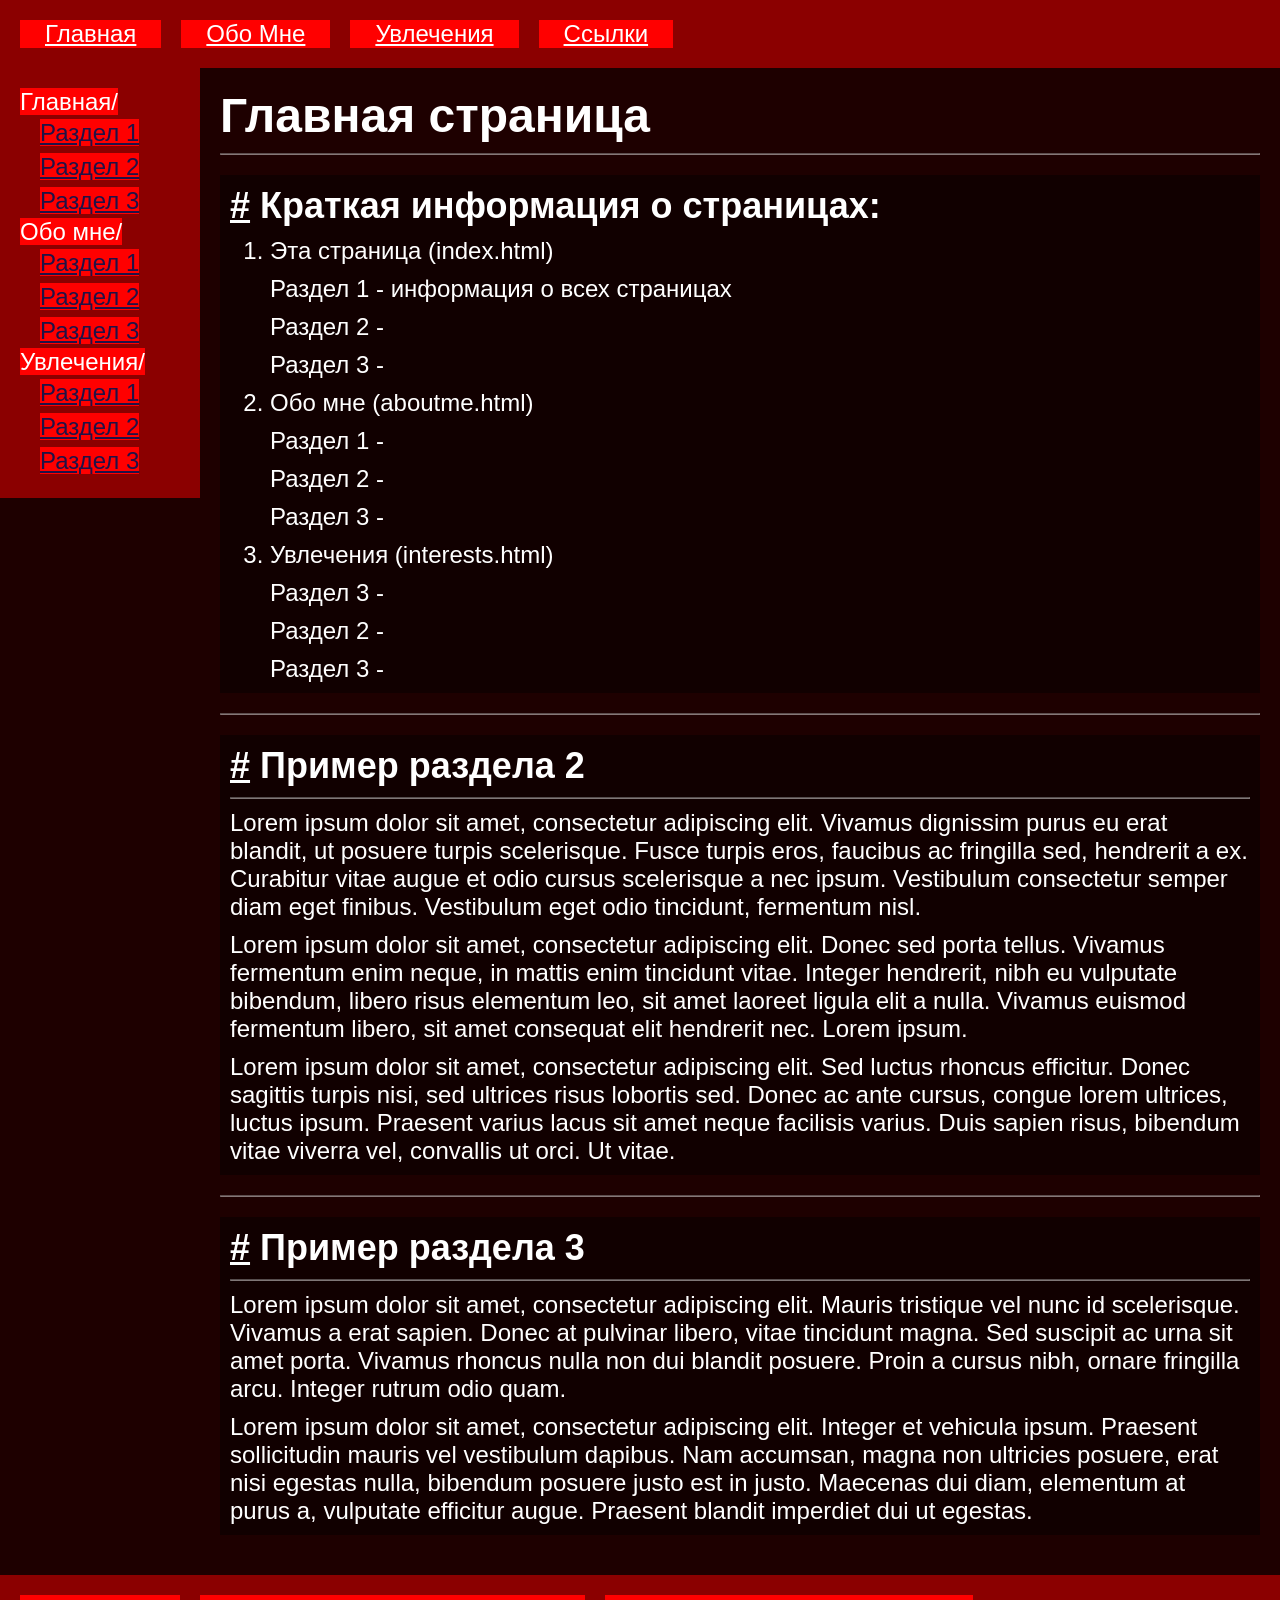
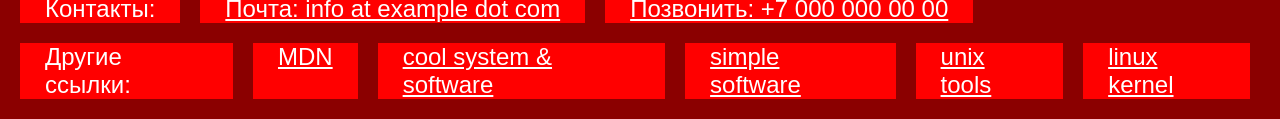
<file: lab2/index.html>
<!DOCTYPE html>
<html>
    <head>
        <link rel="stylesheet" href="style.css">
        <meta charset="UTF-8">
    </head>
    <body>
        <header>
            <ul>
                <li><a href="index.html">Главная</a></li>
                <li><a href="aboutme.html">Обо Мне</a></li>
                <li><a href="interests.html">Увлечения</a></li>
                <li><a href="#links">Ссылки</a></li>
            </ul>
        </header>
        <nav>
            <ul>
                <li><a href="index.html">Главная/</a>
                    <ul>
                        <li><a href="index.html#1">Раздел 1</a></li>
                        <li><a href="index.html#2">Раздел 2</a></li>
                        <li><a href="index.html#3">Раздел 3</a></li>
                    </ul>
                </li>
                <li><a href="aboutme.html">Обо мне/</a>
                    <ul>
                        <li><a href="aboutme.html#1">Раздел 1</a></li>
                        <li><a href="aboutme.html#2">Раздел 2</a></li>
                        <li><a href="aboutme.html#3">Раздел 3</a></li>
                    </ul>
                </li>
                <li><a href="interests.html">Увлечения/</a>
                    <ul>
                        <li><a href="interests.html#1">Раздел 1</a></li>
                        <li><a href="interests.html#2">Раздел 2</a></li>
                        <li><a href="interests.html#3">Раздел 3</a></li>
                    </ul>
                </li>
            </ul>
        </nav>
        <main>
            <h1>Главная страница</h1>
            <hr>
            <section id="1">
            <h2 ><a href="#1">#</a> Краткая информация о страницах: </h2>
            <ol>
                <li>
                    <p>Эта страница (index.html)</p>
                    <ul class="listnostyle">
                        <li><p>Раздел 1 - информация о всех страницах</p></li>
                        <li><p>Раздел 2 - </p></li>
                        <li><p>Раздел 3 - </p></li>
                    </ul>
                </li>
                <li>
                    <p>Обо мне (aboutme.html)</p>
                    <ul class="listnostyle">
                        <li><p>Раздел 1 - </p></li>
                        <li><p>Раздел 2 - </p></li>
                        <li><p>Раздел 3 - </p></li>
                    </ul>
                </li>
                <li>
                    <p>Увлечения (interests.html)</p>
                    <ul class="listnostyle">
                        <li><p>Раздел 3 - </p></li>
                        <li><p>Раздел 2 - </p></li>
                        <li><p>Раздел 3 - </p></li>
                    </ul>
                </li>
            </ol>
            </section>
            <hr>
            <section id="2">
            <h2><a href="#">#</a> Пример раздела 2</h2>
            <hr>
            <p>Lorem ipsum dolor sit amet, consectetur adipiscing elit. Vivamus dignissim purus eu erat blandit, ut posuere turpis scelerisque. Fusce turpis eros, faucibus ac fringilla sed, hendrerit a ex. Curabitur vitae augue et odio cursus scelerisque a nec ipsum. Vestibulum consectetur semper diam eget finibus. Vestibulum eget odio tincidunt, fermentum nisl.</p>
            <p>Lorem ipsum dolor sit amet, consectetur adipiscing elit. Donec sed porta tellus. Vivamus fermentum enim neque, in mattis enim tincidunt vitae. Integer hendrerit, nibh eu vulputate bibendum, libero risus elementum leo, sit amet laoreet ligula elit a nulla. Vivamus euismod fermentum libero, sit amet consequat elit hendrerit nec. Lorem ipsum.</p>
            <p>Lorem ipsum dolor sit amet, consectetur adipiscing elit. Sed luctus rhoncus efficitur. Donec sagittis turpis nisi, sed ultrices risus lobortis sed. Donec ac ante cursus, congue lorem ultrices, luctus ipsum. Praesent varius lacus sit amet neque facilisis varius. Duis sapien risus, bibendum vitae viverra vel, convallis ut orci. Ut vitae.</p>
            </section>
            <hr>
            <section id="3">
            <h2><a href="#3">#</a> Пример раздела 3</h2>
            <hr>
            <p>Lorem ipsum dolor sit amet, consectetur adipiscing elit. Mauris tristique vel nunc id scelerisque. Vivamus a erat sapien. Donec at pulvinar libero, vitae tincidunt magna. Sed suscipit ac urna sit amet porta. Vivamus rhoncus nulla non dui blandit posuere. Proin a cursus nibh, ornare fringilla arcu. Integer rutrum odio quam.</p>
            <p>Lorem ipsum dolor sit amet, consectetur adipiscing elit. Integer et vehicula ipsum. Praesent sollicitudin mauris vel vestibulum dapibus. Nam accumsan, magna non ultricies posuere, erat nisi egestas nulla, bibendum posuere justo est in justo. Maecenas dui diam, elementum at purus a, vulputate efficitur augue. Praesent blandit imperdiet dui ut egestas.</p>
            </section>
        </main>
        <footer id="links">
            <ul>
                <li>Контакты:</li>
                <li><a href="mailto:info@example.com">Почта: info at example dot com</a></li>
                <li><a href="tel:+70000000000">Позвонить: +7 000 000 00 00</a></li>
            </ul>
            <ul>
                <li>Другие ссылки:</li>
                <li><a href="https://developer.mozilla.org/en-US/">MDN</a></li>
                <li><a href="https://www.openbsd.org/">cool system & software</a></li>
                <li><a href="https://suckless.org">simple software</a></li>
                <li><a href="https://busybox.net/">unix tools</a></li>
                <li><a href="https://kernel.org">linux kernel</a></li>
            </ul>
        </footer>
    </body>
</html>
</file>
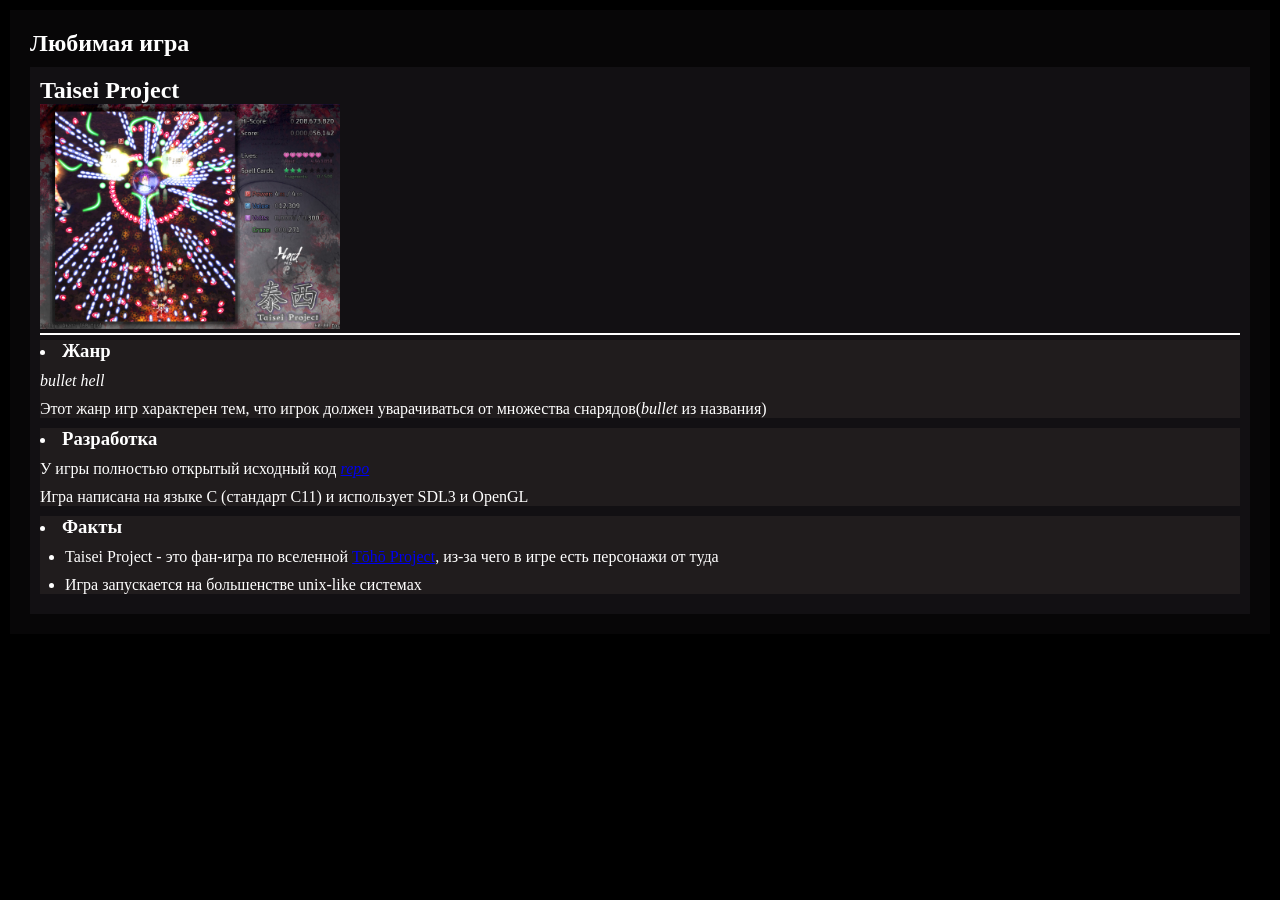
<file: lab1/base/index.html>
<!-- Вариант 8 -->
<!DOCTYPE html>
<html>
<style>
* {
    margin: 0;
    padding: 0;
}
body {
    background-color: black;
    color: white;
}
a:visited {
    color:inherit;
}
hr {
    border: 0.5px solid;
}
p {
    margin: 10px 0px;
}
h1 {
    margin: 10px
}
ol, ul {
    list-style-position: inside; 
}
ul, ul li {
    list-style-type: disc;
}
h1 {
    font-weight: normal;
}
article, section {
    margin: 10px;
    padding: 10px;
}
section {
    background-color: #070607;
}
article {
    background-color: #121013;
}
.inline {
    display: inline;
}
.embeddedlist {
    list-style-position: outside;
    margin-left: 25px;
}
.info {
    margin-top: 5px;
}
.info li{
    background-color: #201c1d;
}
</style>
<head>
    <title>Любимая игра</title>
    <meta charset="UTF-8">
    <meta name="viewport" content="width=device-width, initial-scale=1.0">
</head>
    <section>
        <h1><strong>Любимая игра</strong></h1>
        <article>
            <h2>Taisei Project</h2>
            <img src="taisei.jpg" alt="изображение игры taisei project" width="300">
            <hr>
            <ul class="info">
                <li>
                    <h3 class="inline">Жанр</h3>
                    <p><em>bullet hell</em></p>
                    <p>Этот жанр игр характерен тем, что игрок должен уварачиваться от множества снарядов(<em>bullet</em> из названия)</p>
                </li>
                <li>
                    <h3 class="inline">Разработка</h3>
                    <p>У игры полностью открытый исходный код <a href="https://taisei-project.org/code" target="_blank"><em>repo</em></a></p>
                    <p>Игра написана на языке C (стандарт C11) и использует SDL3 и OpenGL</p>
                </li>
                <li>
                    <h3 class="inline">Факты</h3>
                    <ol>
                        <li class="embeddedlist"><p>Taisei Project - это фан-игра по вселенной <a href="https://en.wikipedia.org/wiki/Touhou_Project" target="_blank">Tōhō Project</a>, из-за чего в игре есть персонажи от туда</p></li>
                        <li class="embeddedlist"><p>Игра запускается на большенстве unix-like системах</p></li>
                    </ol>
                </li>
            </ul>
        </article>
    </section>
</main>
</body>
</html>
</file>
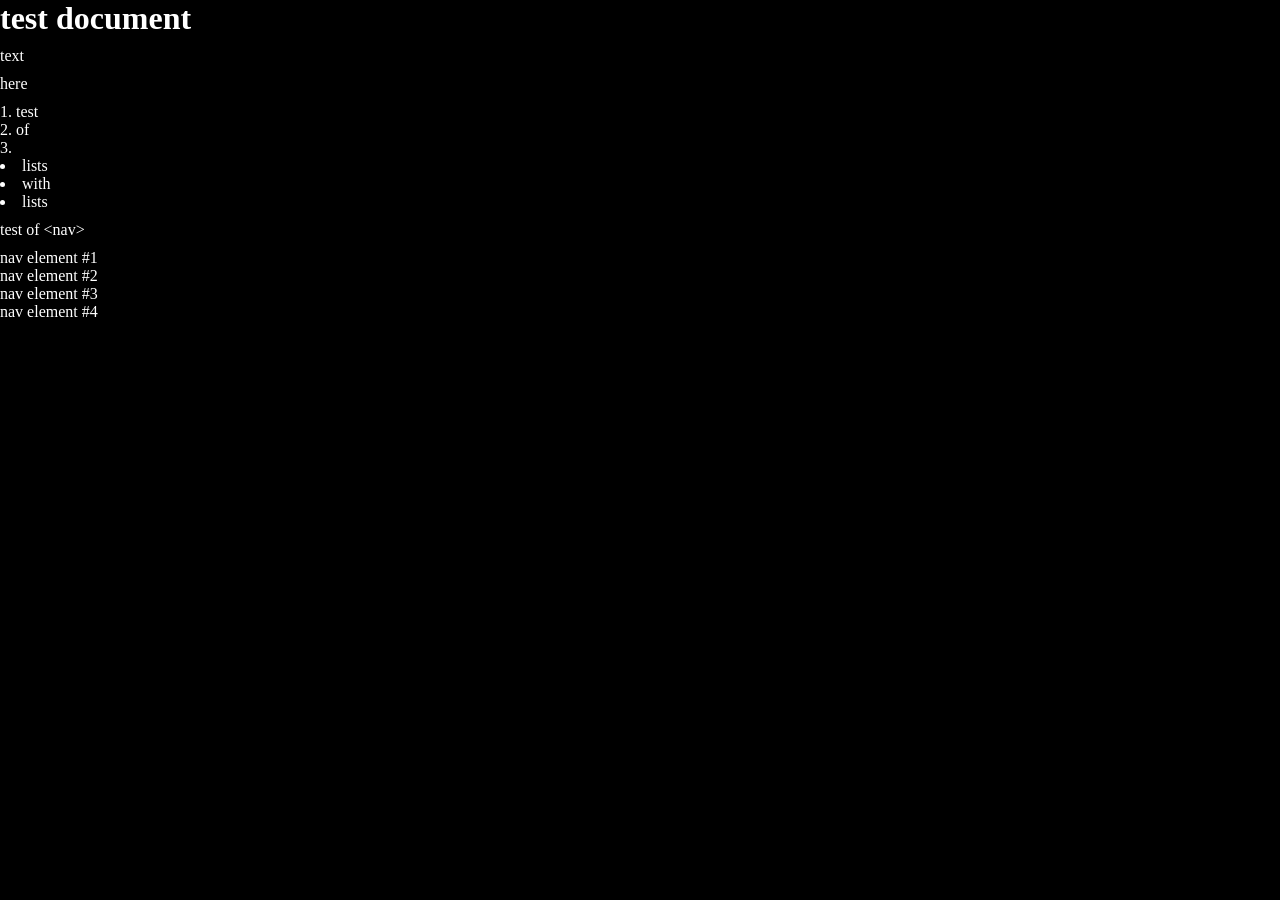
<file: lab1/base.html>
<!DOCTYPE html>
<html>
<style>
* {
    margin: 0;
    padding: 0;
}
body {
    background-color: black;
    color: white;
}
a:visited {
    color:inherit;
}
p {
    margin: 10px 0px;
}
h1 {
    font-weight: normal;
}
ol, ul, li {
    list-style-position: inside; 
}
ul, ul li {
    list-style-type: disc;
}
.nav, .nav li {
    list-style: none;
    margin: 0;
}
nav {
    float: left;
    width: 200px;
}
article, section {
    margin: 10px;
    padding: 10px;
}
</style>
<head>
    <title>title.</title>
    <meta charset="UTF-8">
    <meta name="viewport" content="width=device-width, initial-scale=1.0">
</head>
<body>
    <h1><strong>test document</strong></h1>
    <p>text</p>
    <p>here</p>
    <ol>
        <li>test</li>
        <li>of</li>
        <li>
            <ul>
                <li>lists</li>
                <li>with</li>
                <li>lists</li>
            </ul>
        </li>
    </ol>
    <p>test of &lt;nav&gt;</p>
    <nav>
        <ul class="nav">
            <li>nav element #1</li>
            <li>nav element #2</li>
            <li>nav element #3</li>
            <li>nav element #4</li>
        </ul>
    </nav>
</body>
</html>
</file>
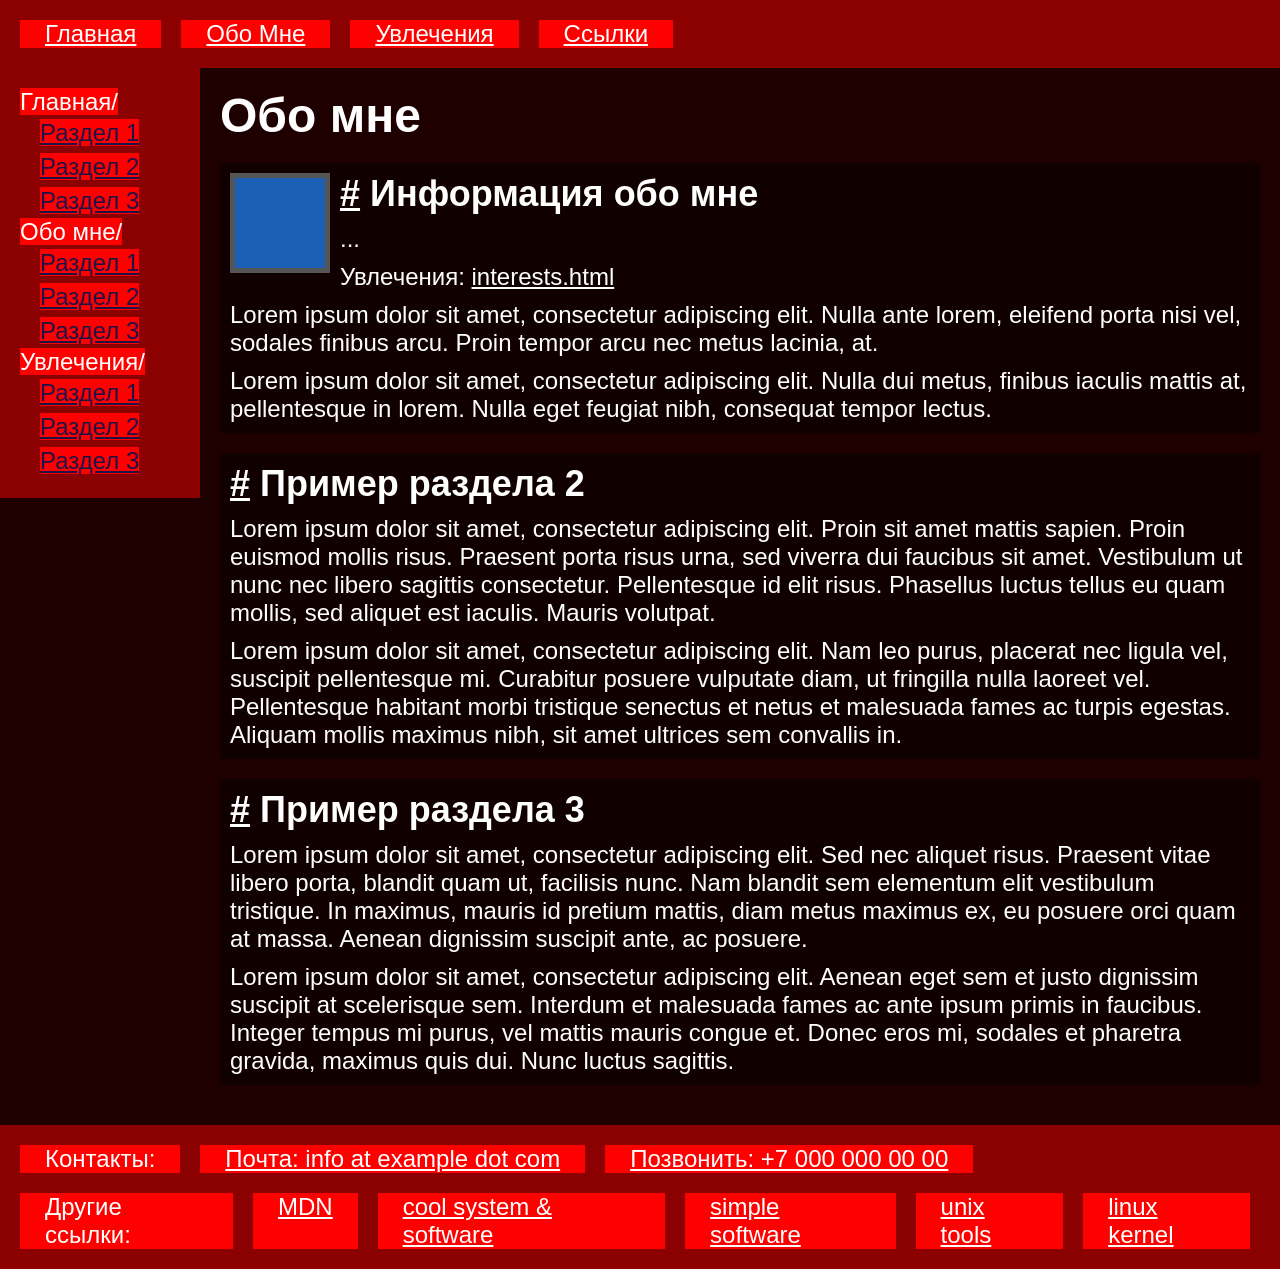
<file: lab2/aboutme.html>
<!DOCTYPE html>
<html>
    <head>
        <link rel="stylesheet" href="style.css">
        <meta charset="UTF-8">
    </head>
    <body>
        <header>
            <ul>
                <li><a href="index.html">Главная</a></li>
                <li><a href="aboutme.html">Обо Мне</a></li>
                <li><a href="interests.html">Увлечения</a></li>
                <li><a href="#links">Ссылки</a></li>
            </ul>
        </header>
        <nav>
            <ul>
                <li><a href="index.html">Главная/</a>
                    <ul>
                        <li><a href="index.html#1">Раздел 1</a></li>
                        <li><a href="index.html#2">Раздел 2</a></li>
                        <li><a href="index.html#3">Раздел 3</a></li>
                    </ul>
                </li>
                <li><a href="aboutme.html">Обо мне/</a>
                    <ul>
                        <li><a href="aboutme.html#1">Раздел 1</a></li>
                        <li><a href="aboutme.html#2">Раздел 2</a></li>
                        <li><a href="aboutme.html#3">Раздел 3</a></li>
                    </ul>
                </li>
                <li><a href="interests.html">Увлечения/</a>
                    <ul>
                        <li><a href="interests.html#1">Раздел 1</a></li>
                        <li><a href="interests.html#2">Раздел 2</a></li>
                        <li><a href="interests.html#3">Раздел 3</a></li>
                    </ul>
                </li>
            </ul>
        </nav>
        <main>
            <h1>Обо мне</h1>
            <section id="1">
                <img src="avatar.png" alt="avatar" width=100 class="avatar">
                <h2><a href="#1">#</a> Информация обо мне</h2>
                <p>...</p>
                <p>Увлечения: <a href="interests.html">interests.html</a></p>
                <p>Lorem ipsum dolor sit amet, consectetur adipiscing elit. Nulla ante lorem, eleifend porta nisi vel, sodales finibus arcu. Proin tempor arcu nec metus lacinia, at.</p>
                <p>Lorem ipsum dolor sit amet, consectetur adipiscing elit. Nulla dui metus, finibus iaculis mattis at, pellentesque in lorem. Nulla eget feugiat nibh, consequat tempor lectus.</p>
            </section>
            <section id="2">
                <h2><a href="#2">#</a> Пример раздела 2</h2>
                <p>Lorem ipsum dolor sit amet, consectetur adipiscing elit. Proin sit amet mattis sapien. Proin euismod mollis risus. Praesent porta risus urna, sed viverra dui faucibus sit amet. Vestibulum ut nunc nec libero sagittis consectetur. Pellentesque id elit risus. Phasellus luctus tellus eu quam mollis, sed aliquet est iaculis. Mauris volutpat.</p>
                <p>Lorem ipsum dolor sit amet, consectetur adipiscing elit. Nam leo purus, placerat nec ligula vel, suscipit pellentesque mi. Curabitur posuere vulputate diam, ut fringilla nulla laoreet vel. Pellentesque habitant morbi tristique senectus et netus et malesuada fames ac turpis egestas. Aliquam mollis maximus nibh, sit amet ultrices sem convallis in.</p>
            </section>
            <section id="3">
                <h2><a href="#3">#</a> Пример раздела 3</h2>
                <p>Lorem ipsum dolor sit amet, consectetur adipiscing elit. Sed nec aliquet risus. Praesent vitae libero porta, blandit quam ut, facilisis nunc. Nam blandit sem elementum elit vestibulum tristique. In maximus, mauris id pretium mattis, diam metus maximus ex, eu posuere orci quam at massa. Aenean dignissim suscipit ante, ac posuere.</p>
                <p>Lorem ipsum dolor sit amet, consectetur adipiscing elit. Aenean eget sem et justo dignissim suscipit at scelerisque sem. Interdum et malesuada fames ac ante ipsum primis in faucibus. Integer tempus mi purus, vel mattis mauris congue et. Donec eros mi, sodales et pharetra gravida, maximus quis dui. Nunc luctus sagittis.</p>
            </section>
        </main>
        <footer id="links">
            <ul>
                <li>Контакты:</li>
                <li><a href="mailto:info@example.com">Почта: info at example dot com</a></li>
                <li><a href="tel:+70000000000">Позвонить: +7 000 000 00 00</a></li>
            </ul>
            <ul>
                <li>Другие ссылки:</li>
                <li><a href="https://developer.mozilla.org/en-US/">MDN</a></li>
                <li><a href="https://www.openbsd.org/">cool system & software</a></li>
                <li><a href="https://suckless.org">simple software</a></li>
                <li><a href="https://busybox.net/">unix tools</a></li>
                <li><a href="https://kernel.org">linux kernel</a></li>
            </ul>
        </footer>
    </body>
</html>
</file>
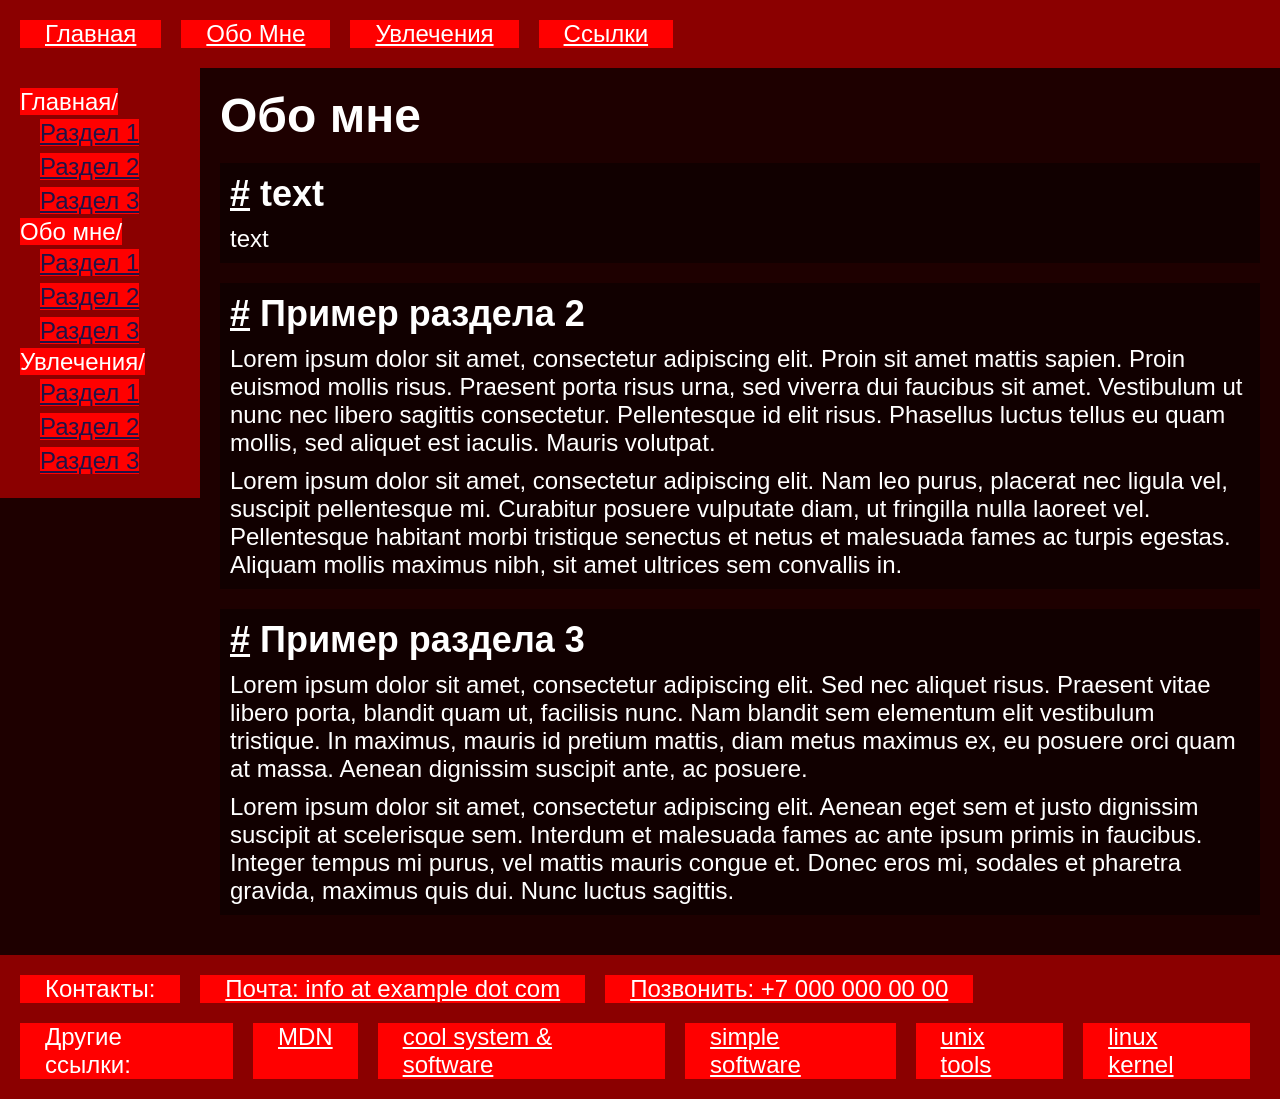
<file: lab2/interests.html>
<!DOCTYPE html>
<html>
    <head>
        <link rel="stylesheet" href="style.css">
        <meta charset="UTF-8">
    </head>
    <body>
        <header>
            <ul>
                <li><a href="index.html">Главная</a></li>
                <li><a href="aboutme.html">Обо Мне</a></li>
                <li><a href="interests.html">Увлечения</a></li>
                <li><a href="#links">Ссылки</a></li>
            </ul>
        </header>
        <nav>
            <ul>
                <li><a href="index.html">Главная/</a>
                    <ul>
                        <li><a href="index.html#1">Раздел 1</a></li>
                        <li><a href="index.html#2">Раздел 2</a></li>
                        <li><a href="index.html#3">Раздел 3</a></li>
                    </ul>
                </li>
                <li><a href="aboutme.html">Обо мне/</a>
                    <ul>
                        <li><a href="aboutme.html#1">Раздел 1</a></li>
                        <li><a href="aboutme.html#2">Раздел 2</a></li>
                        <li><a href="aboutme.html#3">Раздел 3</a></li>
                    </ul>
                </li>
                <li><a href="interests.html">Увлечения/</a>
                    <ul>
                        <li><a href="interests.html#1">Раздел 1</a></li>
                        <li><a href="interests.html#2">Раздел 2</a></li>
                        <li><a href="interests.html#3">Раздел 3</a></li>
                    </ul>
                </li>
            </ul>
        </nav>
        <main>
            <h1>Обо мне</h1>
            <section id="1">
                <h2><a href="#1">#</a> text</h2>
                <p>text</p>
            </section>
            <section id="2">
                <h2><a href="#2">#</a> Пример раздела 2</h2>
                <p>Lorem ipsum dolor sit amet, consectetur adipiscing elit. Proin sit amet mattis sapien. Proin euismod mollis risus. Praesent porta risus urna, sed viverra dui faucibus sit amet. Vestibulum ut nunc nec libero sagittis consectetur. Pellentesque id elit risus. Phasellus luctus tellus eu quam mollis, sed aliquet est iaculis. Mauris volutpat.</p>
                <p>Lorem ipsum dolor sit amet, consectetur adipiscing elit. Nam leo purus, placerat nec ligula vel, suscipit pellentesque mi. Curabitur posuere vulputate diam, ut fringilla nulla laoreet vel. Pellentesque habitant morbi tristique senectus et netus et malesuada fames ac turpis egestas. Aliquam mollis maximus nibh, sit amet ultrices sem convallis in.</p>
            </section>
            <section id="3">
                <h2><a href="#3">#</a> Пример раздела 3</h2>
                <p>Lorem ipsum dolor sit amet, consectetur adipiscing elit. Sed nec aliquet risus. Praesent vitae libero porta, blandit quam ut, facilisis nunc. Nam blandit sem elementum elit vestibulum tristique. In maximus, mauris id pretium mattis, diam metus maximus ex, eu posuere orci quam at massa. Aenean dignissim suscipit ante, ac posuere.</p>
                <p>Lorem ipsum dolor sit amet, consectetur adipiscing elit. Aenean eget sem et justo dignissim suscipit at scelerisque sem. Interdum et malesuada fames ac ante ipsum primis in faucibus. Integer tempus mi purus, vel mattis mauris congue et. Donec eros mi, sodales et pharetra gravida, maximus quis dui. Nunc luctus sagittis.</p>
            </section>
        </main>
        <footer id="links">
            <ul>
                <li>Контакты:</li>
                <li><a href="mailto:info@example.com">Почта: info at example dot com</a></li>
                <li><a href="tel:+70000000000">Позвонить: +7 000 000 00 00</a></li>
            </ul>
            <ul>
                <li>Другие ссылки:</li>
                <li><a href="https://developer.mozilla.org/en-US/">MDN</a></li>
                <li><a href="https://www.openbsd.org/">cool system & software</a></li>
                <li><a href="https://suckless.org">simple software</a></li>
                <li><a href="https://busybox.net/">unix tools</a></li>
                <li><a href="https://kernel.org">linux kernel</a></li>
            </ul>
        </footer>
    </body>
</html>
</file>
<file: lab2/style.css>
@font-face {
  font-family: 'Gallant';
  src: url('fonts/gallant.ttf') format('truetype');
  font-weight: 400;
  font-style: normal;
  font-display: swap;
}

* {
    box-sizing: border-box;
}

body {
    margin: 0px;
    padding: 0px;
    border: 0px;
    font-size: 24px;
    font-family: "Gallant Raster Term", "IosevkaSlab", "Arial";
   /* background-color: #000; */
    background-color: #1e0000;
    color: white;
}

h2,h3,h4,h5,h6 {
    margin: 0px;
    padding: 0px;
}

hr {
    opacity: 0.5;
    color: darkred;
    margin: 10px 0px;
}

a {
    color: inherit;
}
a:visited {
    color: inherit;
}

ol, ul {
    margin: 0px;
}

header {
    margin: 0px;
    padding: 20px;
    background-color: darkred;
}
header ul, header ol {
    margin: 0px;
    padding: 0px;
    list-style: none;
    display: flex;
    flex-direction: row;
}
header ul li, header ol li {
    margin: 0px 10px;
    padding: 0px 25px;
    background-color: red;
    color: white;
    /*color: #201247;*/
}
header ul li:first-child, header ol li:first-child {
    margin-left: 0px;
}
header a {
    color: inherit;
}
header a:visited {
    color: inherit;
}

nav {
    width: 200px;
    padding: 20px;
    float: left;
    color: #201247;
    background-color: darkred;
}
nav ul, nav ol {
    margin: 0px;
    padding: 0px;
    list-style: none;
}
nav ul ul, nav ul ol, nav ol ul, nav ol ol {
    margin-left: 20px;
}
nav ul ul li, nav ul ol li, nav ol ul li, nav ol ol li {
    padding: 3px 0px;
}
nav a {
    color: inherit;
    background-color: red;
}
nav a:visited {
    color: inherit;
}
nav > ul > li > a {
    color: white !important;
    text-decoration: none;
}

main {
    margin-left: 200px;
    padding: 20px
}
main > h1:first-child {
    margin: 0px; /* replace /w h1 {margin:0} ? */
    /*margin-top: 0px;
    padding-top: 0px;*/
}
main p {
    margin: 10px 0;
}
main ul, main ol {
    list-style-position: outside;
}
.listnostyle {
    list-style: none;
    padding: 0px;
}
main section {
    margin: 20px 0px;
    padding: 10px;
    background-color: #110000;
}
main section > p:first-child {
    margin-top: 0px;
}
main section > p:last-child {
    margin-bottom: 0px;
}
main section li > p:last-child {
    margin-bottom: 0px;
}
.avatar {
    float: left;
    margin-right: 10px;
    border: 5px solid #555;
}

footer {
    margin: 0px;
    padding: 20px;
    color: white;
    background-color: darkred;
}
footer ul, footer ol {
    margin: 0px;
    padding: 0px;
    list-style: none;
    display: flex;
    flex-direction: row;
}
footer ul li, footer ol li {
    margin: 0px 10px;
    padding: 0px 25px;
    background-color: red;
}
footer ul li:first-child, footer ol li:first-child {
    margin-left: 0px;
}
footer ul, footer ol {
    margin: 20px 0;
}
footer ul:first-child, footer ol:first-child {
    margin-top: 0px;
}
footer ul:last-child, footer ol:last-child {
    margin-bottom: 0px;
}
</file>
